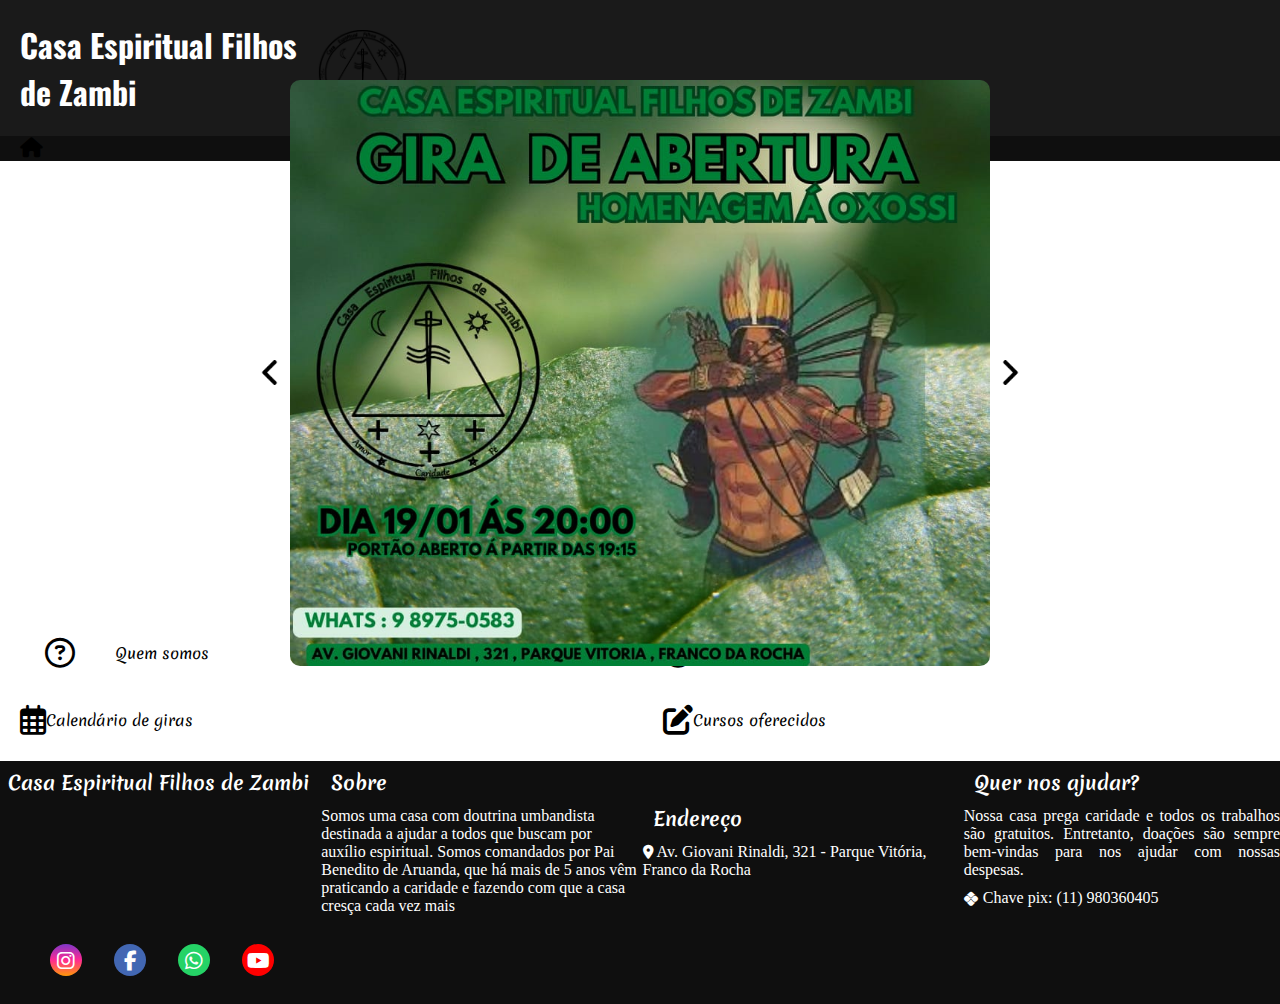
<file: index.html>
<!DOCTYPE html>
<html lang="pt-br">
<head>
    <meta charset="UTF-8">
    <meta name="viewport" content="width=device-width, initial-scale=1.0">
    <title>Casa Espiritual Filhos de Zambi</title>

  

    <link rel="stylesheet" href="assets/css/style.css">
    <link rel="stylesheet" href="https://cdnjs.cloudflare.com/ajax/libs/font-awesome/6.5.1/css/all.min.css">
</head>
<body>

    <div id="topo">
        <div class="title-container">
            <h1>Casa Espiritual Filhos <br>de Zambi</h1>
            <img src="assets/img/PontoCasa.png" alt="Ponto Riscado CEFZ" id="pontoCasa">
        </div>
      
    </div>
    
    <div id="barra">
        <ul>
            <li>
                <a href="index.html">
                    <i class="fa-solid fa-house fa-lg"></i>
                </a>
        
        </ul>
    </div>
    
<div class = "container-slider">

    <button id="prev-button"><img src="assets/img/arrow.png" alt="Seta voltar"></button>
    <div class = "container-images">
        <img src="assets/img/HomenagemOxossi.jpg" alt="Gira Oxóssi" class = "slider on">
        <img src="assets/img/GiraQuinta.jpg" alt="Gira Pretos Velhos" class = "slider">
        <img src="assets/img/GiraBaianos.jpg" alt="Gira Baianos" class = "slider">
        <img src="assets/img/Cachoeira.jpg" alt="Gira cachoeira" class = "slider">
    </div>
    <button id="next-button"><img src="assets/img/arrow.png" alt="Seta avançar"></button>
</div>
   
   <p id="titulo">Quer conhecer mais sobre nossa casa? Comece por aqui.</p>


   <div class="instruções" onclick="redirecionarParaPagina(event)">
    <div class="instrucoes-item quemSomos">
        <i class="fa-regular fa-circle-question fa-2xl"></i>
        <p class="quemSomos">Quem somos<p>
    </div>
    <div class="instrucoes-item orientacoes">
        <i class="fa-regular fa-circle-check fa-2xl"></i>
        <p class="orientacoes">Orientações para visitantes</p>
    </div>
    <div class="instrucoes-item calendario">
        <i class="fa-regular fa-calendar-days fa-2xl"></i>
        Calendário de giras
    </div>
    <div class="instrucoes-item cursos">
        <i class="fa-solid fa-pen-to-square fa-2xl"></i>
        Cursos oferecidos
    </div>
</div>

<footer>
    <div id="footer_content">
        <div id="footer_contacts">
            <h2>Casa Espiritual Filhos de Zambi</h2>

        </div>
        
        <ul class="footer-list">
            <li>
                <h3>Sobre</h3>

                <p>Somos uma casa com doutrina umbandista destinada a ajudar a todos que buscam por auxílio espiritual. Somos comandados por Pai Benedito de Aruanda, que há mais de 5 anos vêm praticando a caridade e fazendo com que a casa cresça cada vez mais</p>
        </ul>

        <ul class="footer-list">
            <li>
              
                <h3>Endereço</h3>

                <i class="fas fa-map-marker-alt fa-sm"></i>
                Av. Giovani Rinaldi, 321 - Parque Vitória, Franco da Rocha 
        </ul>

        <div id="footer_subscribe">
            <h3>Quer nos ajudar?</h3>
            <p>Nossa casa prega caridade e todos os trabalhos são gratuitos. Entretanto, doações são sempre bem-vindas para nos ajudar com nossas despesas.</p>
            <div id="pix_container">
                <i class="fab fa-pix fa-sm"></i>
                <span id="chave">Chave pix: (11) 980360405</span>
            </div>
    </div>
        
   

    
    <div id="footer_social_media">
        <a href="https://www.instagram.com/filhos_de_zambi_?igsh=cW9qN251bjgyOHp5" class="footer-link" id="instagram">
            <i class="fa-brands fa-instagram fa-sm"></i>
        </a>

        <a href="https://www.facebook.com/rodrigo.filhosdezambi?mibextid=LQQJ4d" class="footer-link" id="facebook">
            <i class="fa-brands fa-facebook-f fa-sm"></i>
        </a>

        <a href="https://wa.me/5511989750583/?text=Olá,%20estou%20entrando%20em%20contato%20através%20do%20site.%20Poderia%20me%20ajudar?" class="footer-link" id="whatsapp">
            <i class="fa-brands fa-whatsapp fa-sm"></i>
        </a>

        <a href="https://youtube.com/@benditoaruanda4022?si=bZak3Zt7jgl285Ys" class="footer-link" id="youtube">
            <i class="fa-brands fa-youtube fa-sm"></i>
        </a>
    </div>

</div>
</footer>

    <script src="assets/js/script.js" defer></script>
</body>
</html>
</file>
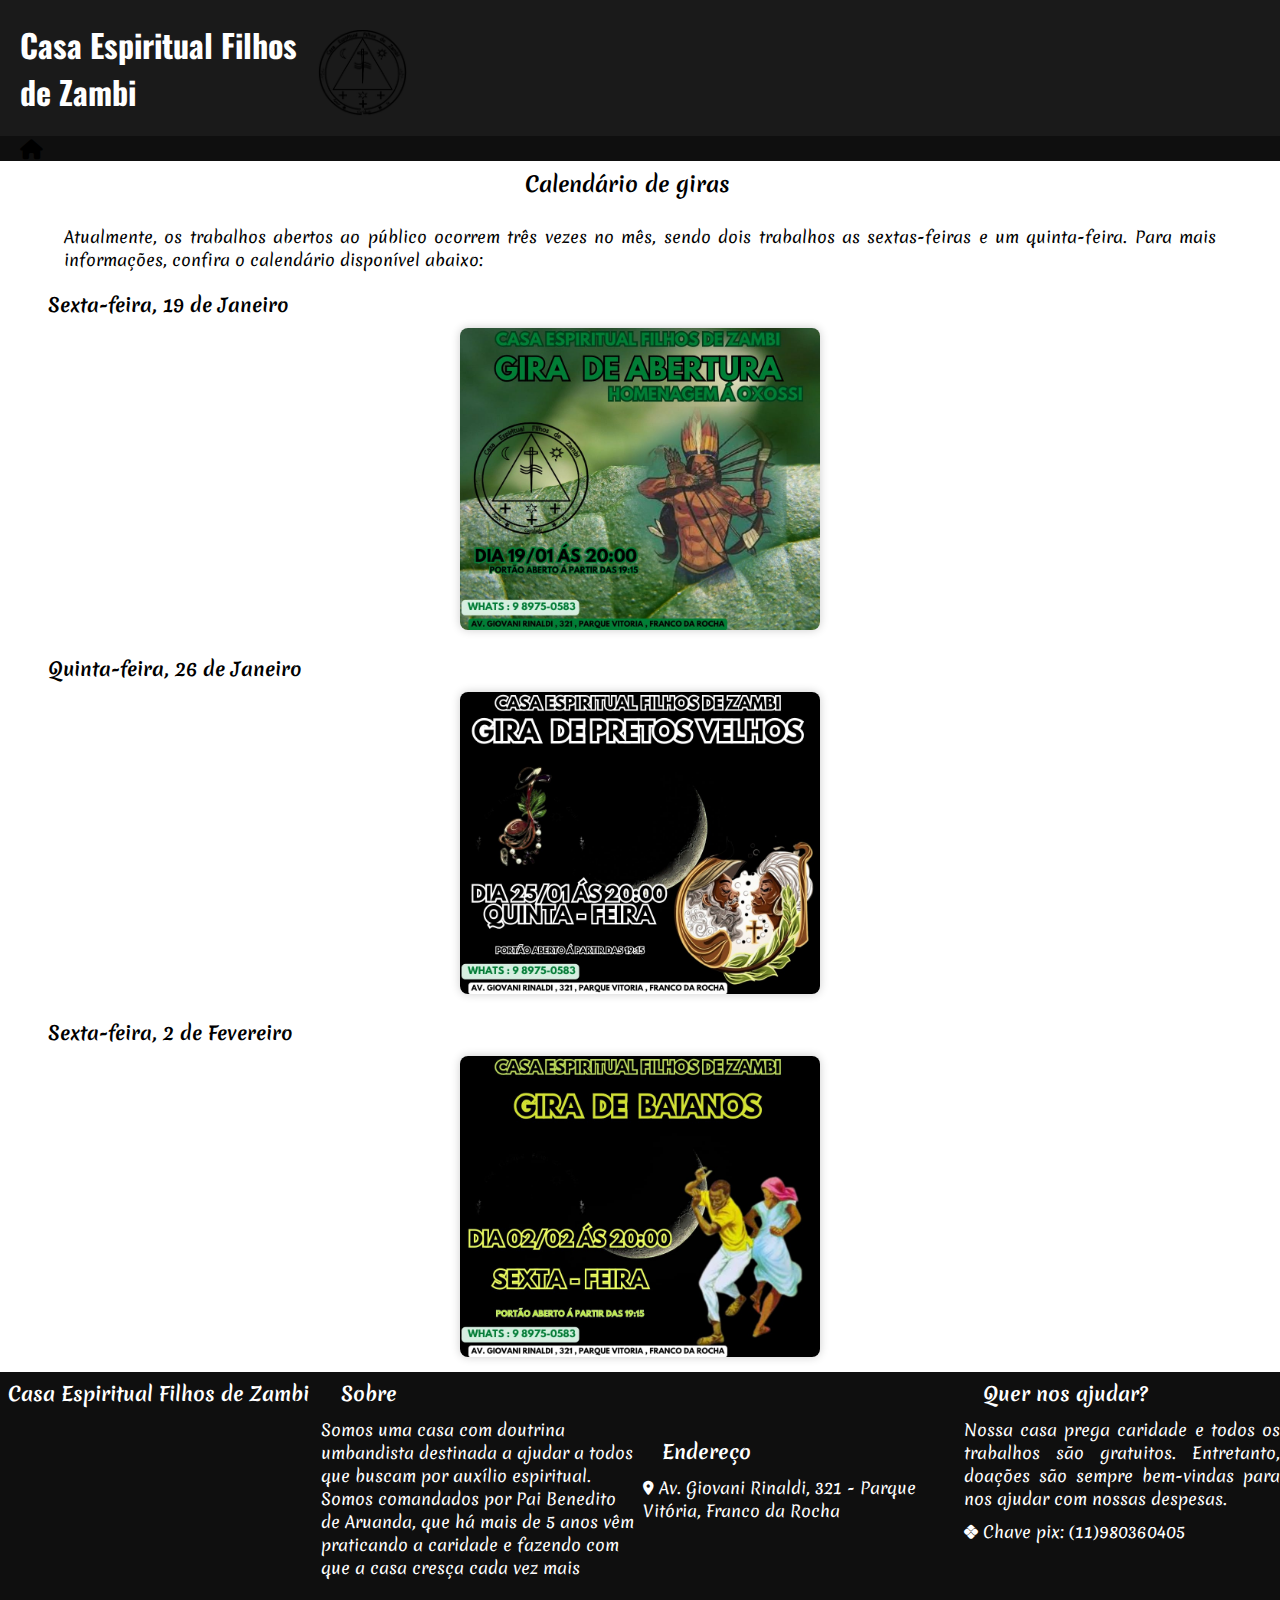
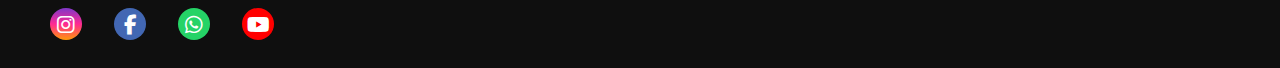
<file: assets/html/calendario.html>
<!DOCTYPE html>
<html lang="pt-br">
<head>
    <meta charset="UTF-8">
    <meta name="viewport" content="width=device-width, initial-scale=1.0">
    <title>Casa Espiritual Filhos de Zambi</title>

  

    <link rel="stylesheet" href = "../css/calendario.css">
    <link rel="stylesheet" href="../css/style.css">
    <link rel="stylesheet" href="https://cdnjs.cloudflare.com/ajax/libs/font-awesome/6.5.1/css/all.min.css">
</head>
<body>

    <div id="topo">
        <div class="title-container">
            <h1>Casa Espiritual Filhos <br>de Zambi</h1>
            <img src="../img/PontoCasa.png" alt="Ponto Riscado CEFZ" id="pontoCasa">
        </div>
      
    </div>
    
    <div id="barra">
        <ul>
            <li>
                <a href="../../index.html">
                    <i class="fa-solid fa-house fa-lg"></i>
                </a>
        
        </ul>
    </div>

    <p id="titulo">Calendário de giras</p>

    <p id = "sobreCalendario">Atualmente, os trabalhos abertos ao público ocorrem três vezes no mês, sendo dois trabalhos as sextas-feiras e um quinta-feira. Para mais informações, confira o calendário disponível abaixo:</p>


    <div class = "Calendário">

        <div class="gira1">

            <h3>
                Sexta-feira, 19 de Janeiro
            </h3>

            <img src="../img/HomenagemOxossi.jpg" alt="Homenagem a Oxossi" class="imgGira1">  <!-- Mudança da imagem aqui -->
        </div>

        <div class="gira2">
            
            <h3>
                Quinta-feira, 26 de Janeiro
            </h3>

            <img src="../img/GiraQuinta.jpg" alt="Gira Pretos Velhos" class="imgGira2">  <!-- Mudança da imagem aqui -->
        </div>

        <div class="gira3">

            <h3>
                Sexta-feira, 2 de Fevereiro
            </h3>

            <img src="../img/GiraBaianos.jpg" alt="Gira Baianos" class="imgGira3">  <!-- Mudança da imagem aqui -->
        </div>
    </div>
    <footer>
        <div id="footer_content">
            <div id="footer_contacts">
                <h2>Casa Espiritual Filhos de Zambi</h2>
    
            </div>
            
            <ul class="footer-list">
                <li>
                    <h3>Sobre</h3>
    
                    <p>Somos uma casa com doutrina umbandista destinada a ajudar a todos que buscam por auxílio espiritual. Somos comandados por Pai Benedito de Aruanda, que há mais de 5 anos vêm praticando a caridade e fazendo com que a casa cresça cada vez mais</p>
            
            </ul>
    
            <ul class="footer-list">
                <li>
                  
                    <h3>Endereço</h3>
    
                    <i class="fas fa-map-marker-alt fa-sm"></i>
                    Av. Giovani Rinaldi, 321 - Parque Vitória, Franco da Rocha 
            </ul>
    
            <div id="footer_subscribe">
                <h3>Quer nos ajudar?</h3>
                <p>Nossa casa prega caridade e todos os trabalhos são gratuitos. Entretanto, doações são sempre bem-vindas para nos ajudar com nossas despesas.</p>
                <div id="pix_container">
                    <i class="fab fa-pix fa-sm"></i>
                    <span>Chave pix: (11)980360405</span>
                </div>
            </div>
    
        
        <div id="footer_social_media">
            <a href="https://www.instagram.com/filhos_de_zambi_?igsh=cW9qN251bjgyOHp5" class="footer-link" id="instagram">
                <i class="fa-brands fa-instagram fa-sm"></i>
            </a>
    
            <a href="https://www.facebook.com/rodrigo.filhosdezambi?mibextid=LQQJ4d" class="footer-link" id="facebook">
                <i class="fa-brands fa-facebook-f fa-sm"></i>
            </a>
    
            <a href="https://wa.me/5511989750583/?text=Olá,%20estou%20entrando%20em%20contato%20através%20do%20site.%20Poderia%20me%20ajudar?" class="footer-link" id="whatsapp">
                <i class="fa-brands fa-whatsapp fa-sm"></i>
            </a>
    
            <a href="https://youtube.com/@benditoaruanda4022?si=bZak3Zt7jgl285Ys" class="footer-link" id="youtube">
                <i class="fa-brands fa-youtube fa-sm"></i>
            </a>
        </div>
    
    </div>
    </footer>
    

    </body>
    </html>
</file>
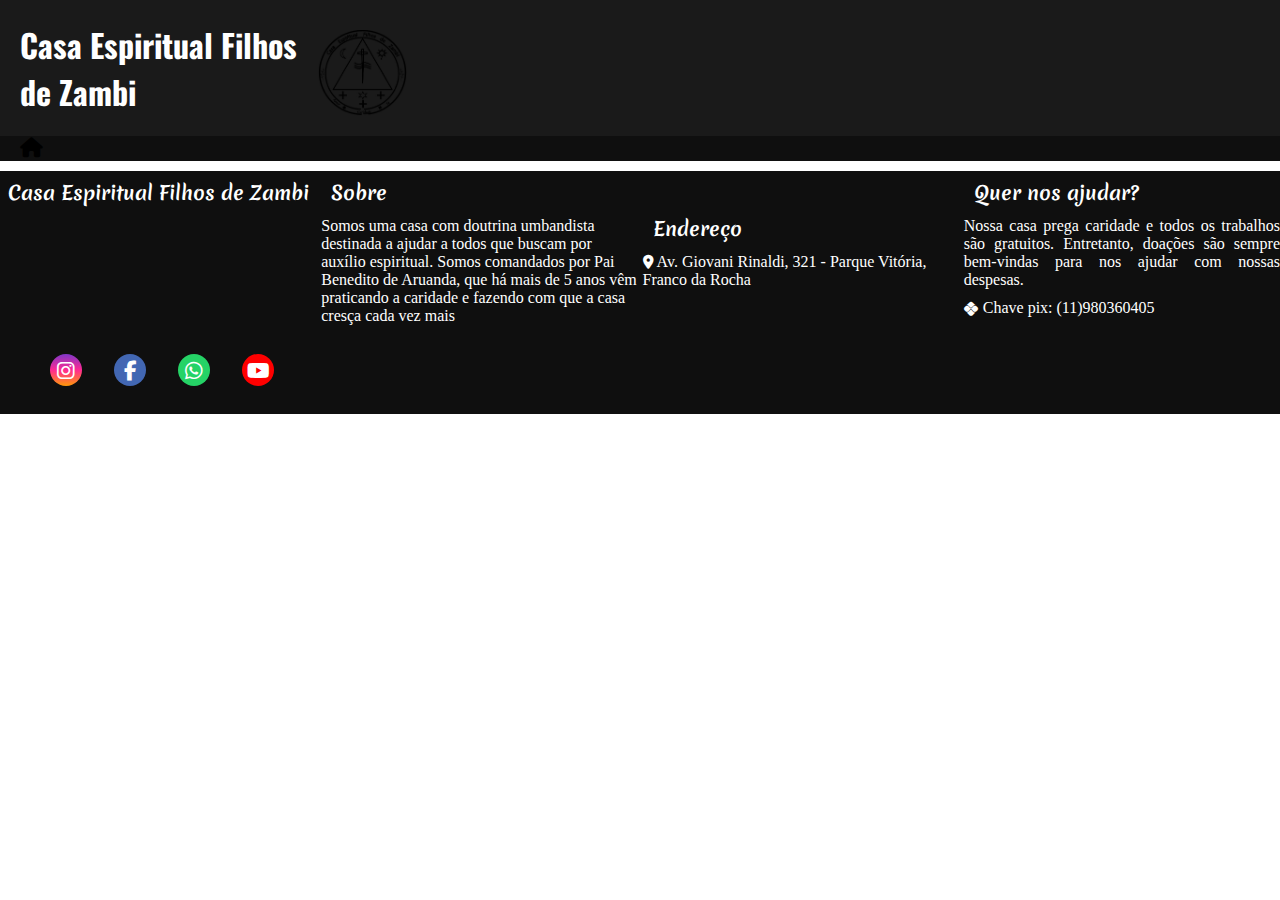
<file: assets/html/cursos.html>
<!DOCTYPE html>
<html lang="pt-br">
<head>
    <meta charset="UTF-8">
    <meta name="viewport" content="width=device-width, initial-scale=1.0">
    <title>Casa Espiritual Filhos de Zambi</title>

  

    <link rel="stylesheet" href="../css/style.css">
    <link rel="stylesheet" href="https://cdnjs.cloudflare.com/ajax/libs/font-awesome/6.5.1/css/all.min.css">
</head>
<body>

    <div id="topo">
        <div class="title-container">
            <h1>Casa Espiritual Filhos <br>de Zambi</h1>
            <img src="../img/PontoCasa.png" alt="Ponto Riscado CEFZ" id="pontoCasa">
        </div>
      
    </div>
    
    <div id="barra">
        <ul>
            <li>
                <a href="index.html">
                    <i class="fa-solid fa-house fa-lg"></i>
                </a>
        
        </ul>
    </div>


    <footer>
        <div id="footer_content">
            <div id="footer_contacts">
                <h2>Casa Espiritual Filhos de Zambi</h2>
    
            </div>
            
            <ul class="footer-list">
                <li>
                    <h3>Sobre</h3>
    
                    <p>Somos uma casa com doutrina umbandista destinada a ajudar a todos que buscam por auxílio espiritual. Somos comandados por Pai Benedito de Aruanda, que há mais de 5 anos vêm praticando a caridade e fazendo com que a casa cresça cada vez mais</p>
            
            </ul>
    
            <ul class="footer-list">
                <li>
                  
                    <h3>Endereço</h3>
    
                    <i class="fas fa-map-marker-alt fa-sm"></i>
                    Av. Giovani Rinaldi, 321 - Parque Vitória, Franco da Rocha 
            </ul>
    
            <div id="footer_subscribe">
                <h3>Quer nos ajudar?</h3>
                <p>Nossa casa prega caridade e todos os trabalhos são gratuitos. Entretanto, doações são sempre bem-vindas para nos ajudar com nossas despesas.</p>
                <div id="pix_container">
                    <i class="fab fa-pix fa-sm"></i>
                    <span>Chave pix: (11)980360405</span>
                </div>
            </div>
            
       
    
        
        <div id="footer_social_media">
            <a href="https://www.instagram.com/filhos_de_zambi_?igsh=cW9qN251bjgyOHp5" class="footer-link" id="instagram">
                <i class="fa-brands fa-instagram fa-sm"></i>
            </a>
    
            <a href="https://www.facebook.com/rodrigo.filhosdezambi?mibextid=LQQJ4d" class="footer-link" id="facebook">
                <i class="fa-brands fa-facebook-f fa-sm"></i>
            </a>
    
            <a href="https://wa.me/5511989750583/?text=Olá,%20estou%20entrando%20em%20contato%20através%20do%20site.%20Poderia%20me%20ajudar?" class="footer-link" id="whatsapp">
                <i class="fa-brands fa-whatsapp fa-sm"></i>
            </a>
    
            <a href="https://youtube.com/@benditoaruanda4022?si=bZak3Zt7jgl285Ys" class="footer-link" id="youtube">
                <i class="fa-brands fa-youtube fa-sm"></i>
            </a>
        </div>
    
    </div>
    </footer>
  
    </body>
    </html>
</file>
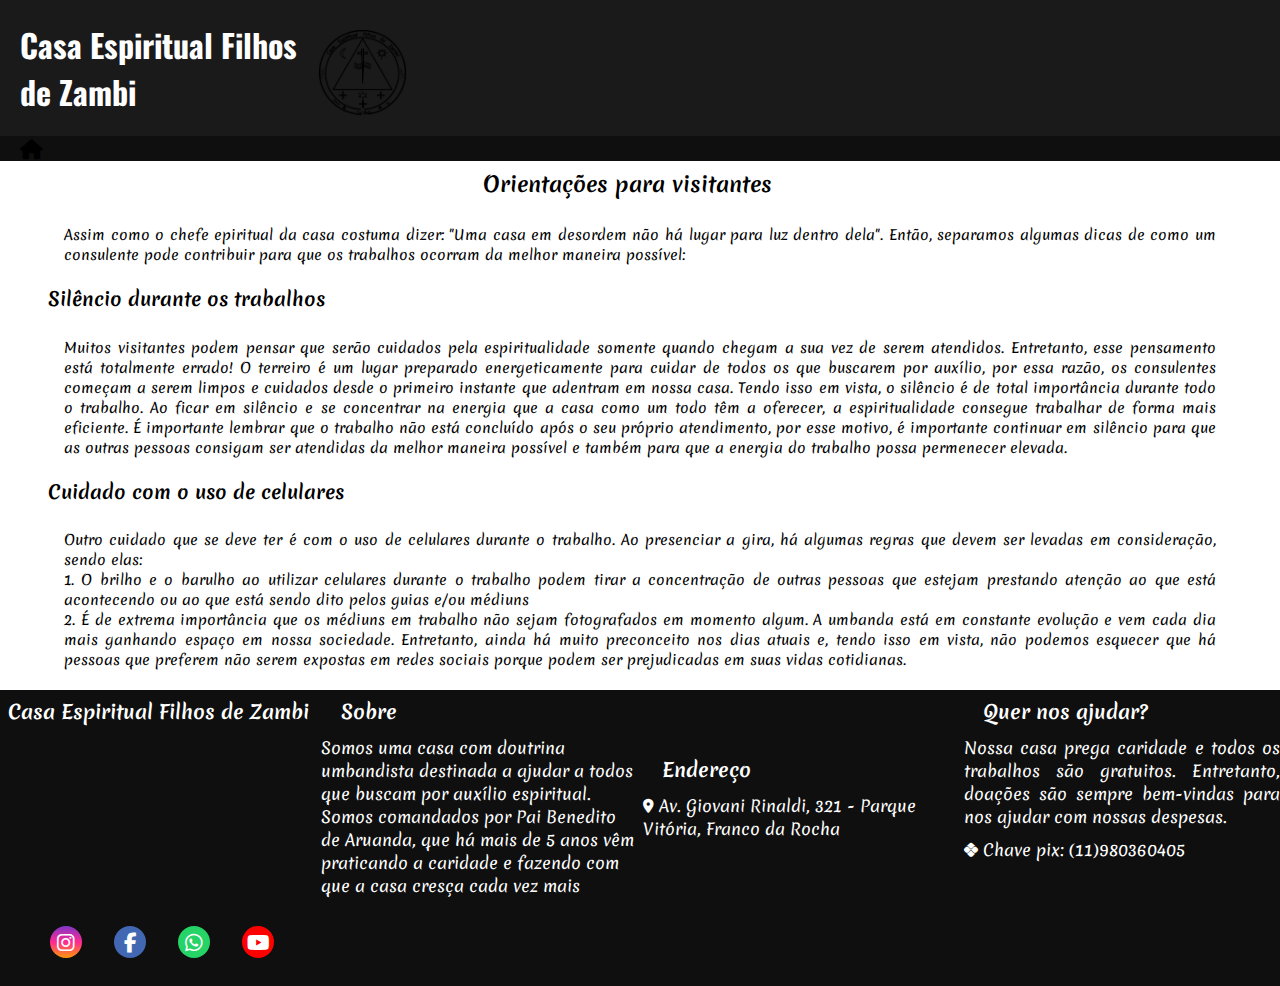
<file: assets/html/orientacoes.html>
<!DOCTYPE html>
<html lang="pt-br">
<head>
    <meta charset="UTF-8">
    <meta name="viewport" content="width=device-width, initial-scale=1.0">
    <title>Casa Espiritual Filhos de Zambi</title>

  

    <link rel="stylesheet" href="../css/style.css">
    <link rel="stylesheet" href="../css/orientacoes.css">
    <link rel="stylesheet" href="https://cdnjs.cloudflare.com/ajax/libs/font-awesome/6.5.1/css/all.min.css">
</head>
<body>

    <div id="topo">
        <div class="title-container">
            <h1>Casa Espiritual Filhos <br>de Zambi</h1>
            <img src="../img/PontoCasa.png" alt="Ponto Riscado CEFZ" id="pontoCasa">
        </div>
      
    </div>
    
    <div id="barra">
        <ul>
            <li>
                <a href="index.html">
                    <i class="fa-solid fa-house fa-lg"></i>
                </a>
        
        </ul>
    </div>
    <p id="titulo">Orientações para visitantes</p>

    <p id = "sobreOrientacoes">Assim como o chefe epiritual da casa costuma dizer: "Uma casa em desordem não há lugar para luz dentro dela". Então, separamos algumas dicas de como um consulente pode contribuir para que os trabalhos ocorram da melhor maneira possível:</p>

    <div class = "Regras">

        <div class="regra1">

            <h3>
                Silêncio durante os trabalhos
            </h3>

            <p id = "texto1">
                Muitos visitantes podem pensar que serão cuidados pela espiritualidade somente quando chegam a sua vez de serem atendidos. Entretanto, esse pensamento está totalmente errado! 
                O terreiro é um lugar preparado energeticamente para cuidar de todos os que buscarem por auxílio, por essa razão, os consulentes começam a serem limpos e cuidados desde o primeiro instante que adentram 
                em nossa casa. Tendo isso em vista, o silêncio é de total importância durante todo o trabalho. Ao ficar em silêncio e se concentrar na energia que a casa como um todo têm a oferecer, a espiritualidade 
                consegue trabalhar de forma mais eficiente. É importante lembrar que o trabalho não está concluído após o seu próprio atendimento, por esse motivo, é importante continuar em silêncio para que as outras
                 pessoas consigam ser atendidas da melhor maneira possível e também para que a energia do trabalho possa permenecer elevada.
            
            </p>
            
        </div>

        <div class= "regra2">
            
            <h3>
                Cuidado com o uso de celulares
            </h3>

            <p id="texto2">
                Outro cuidado que se deve ter é com o uso de celulares durante o trabalho. Ao presenciar a gira, há algumas regras que devem ser levadas em consideração, sendo elas: <br>
1. O brilho e o barulho ao utilizar celulares durante o trabalho podem tirar a concentração de outras pessoas que estejam prestando atenção ao que está acontecendo ou ao que está sendo dito pelos guias e/ou médiuns <br>
2. É de extrema importância que os médiuns em trabalho não sejam fotografados em momento algum. A umbanda está em constante evolução e vem cada dia mais ganhando espaço em nossa sociedade. Entretanto, ainda há muito preconceito nos dias atuais e, tendo isso em vista, não podemos esquecer que há pessoas que preferem não serem expostas em redes sociais porque podem ser prejudicadas em suas vidas cotidianas.

            </p>

        </div>

        <div class="regra3">

        </div>

            
    </div>

    <footer>
        <div id="footer_content">
            <div id="footer_contacts">
                <h2>Casa Espiritual Filhos de Zambi</h2>
    
            </div>
            
            <ul class="footer-list">
                <li>
                    <h3>Sobre</h3>
    
                    <p>Somos uma casa com doutrina umbandista destinada a ajudar a todos que buscam por auxílio espiritual. Somos comandados por Pai Benedito de Aruanda, que há mais de 5 anos vêm praticando a caridade e fazendo com que a casa cresça cada vez mais</p>
            
            </ul>
    
            <ul class="footer-list">
                <li>
                  
                    <h3>Endereço</h3>
    
                    <i class="fas fa-map-marker-alt fa-sm"></i>
                    Av. Giovani Rinaldi, 321 - Parque Vitória, Franco da Rocha 
            </ul>
    
            <div id="footer_subscribe">
                <h3>Quer nos ajudar?</h3>
                <p>Nossa casa prega caridade e todos os trabalhos são gratuitos. Entretanto, doações são sempre bem-vindas para nos ajudar com nossas despesas.</p>
                <div id="pix_container">
                    <i class="fab fa-pix fa-sm"></i>
                    <span>Chave pix: (11)980360405</span>
                </div>
            </div>
            
       
    
        
        <div id="footer_social_media">
            <a href="https://www.instagram.com/filhos_de_zambi_?igsh=cW9qN251bjgyOHp5" class="footer-link" id="instagram">
                <i class="fa-brands fa-instagram fa-sm"></i>
            </a>
    
            <a href="https://www.facebook.com/rodrigo.filhosdezambi?mibextid=LQQJ4d" class="footer-link" id="facebook">
                <i class="fa-brands fa-facebook-f fa-sm"></i>
            </a>
    
            <a href="https://wa.me/5511989750583/?text=Olá,%20estou%20entrando%20em%20contato%20através%20do%20site.%20Poderia%20me%20ajudar?" class="footer-link" id="whatsapp">
                <i class="fa-brands fa-whatsapp fa-sm"></i>
            </a>
    
            <a href="https://youtube.com/@benditoaruanda4022?si=bZak3Zt7jgl285Ys" class="footer-link" id="youtube">
                <i class="fa-brands fa-youtube fa-sm"></i>
            </a>
        </div>
    
    </div>
    </footer>
    

    </body>
    </html>
</file>
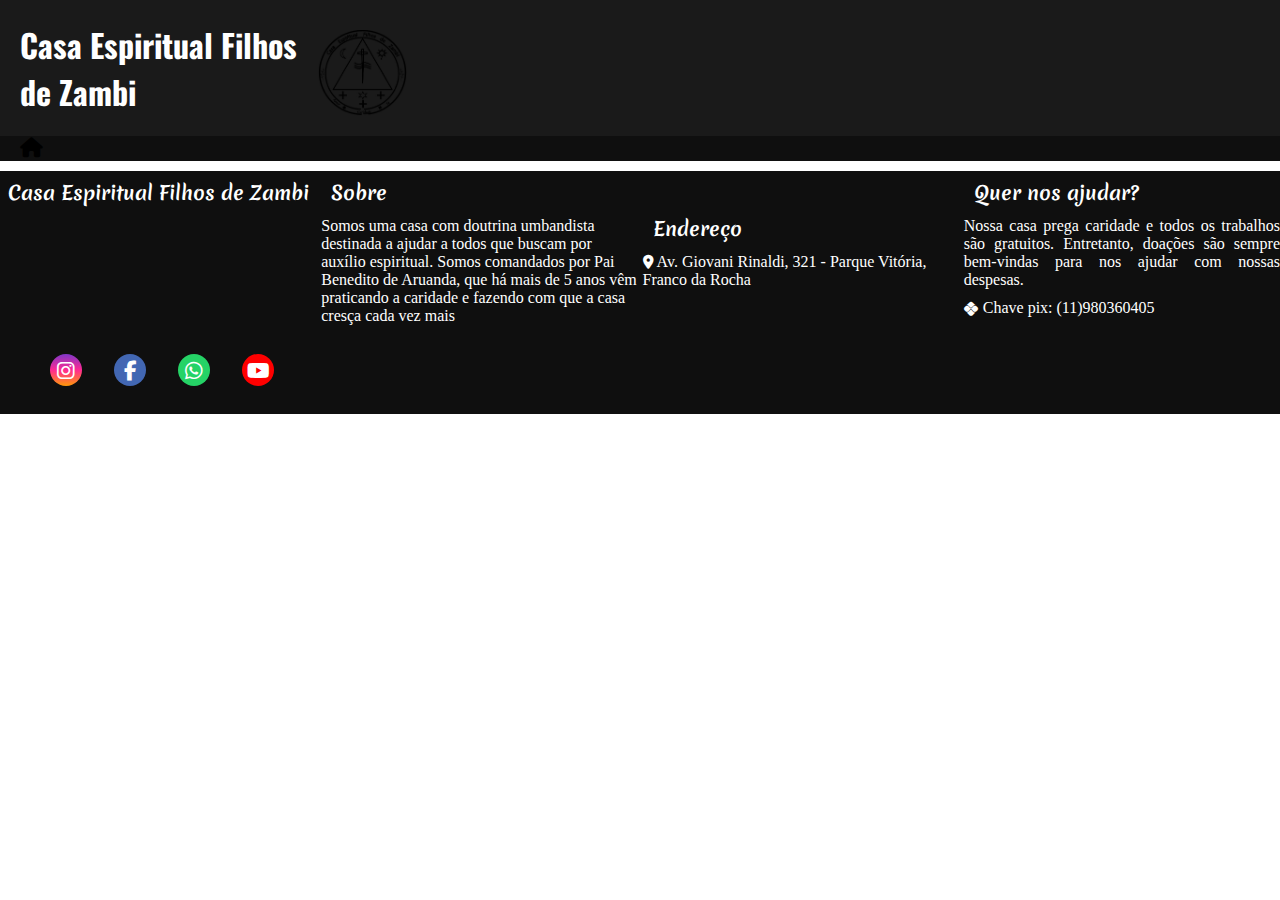
<file: assets/html/quemSomos.html>
<!DOCTYPE html>
<html lang="pt-br">
<head>
    <meta charset="UTF-8">
    <meta name="viewport" content="width=device-width, initial-scale=1.0">
    <title>Casa Espiritual Filhos de Zambi</title>

  

    <link rel="stylesheet" href="../css/style.css">
    <link rel="stylesheet" href="https://cdnjs.cloudflare.com/ajax/libs/font-awesome/6.5.1/css/all.min.css">
</head>
<body>

    <div id="topo">
        <div class="title-container">
            <h1>Casa Espiritual Filhos <br>de Zambi</h1>
            <img src="../img/PontoCasa.png" alt="Ponto Riscado CEFZ" id="pontoCasa">
        </div>
      
    </div>
    
    <div id="barra">
        <ul>
            <li>
                <a href="index.html">
                    <i class="fa-solid fa-house fa-lg"></i>
                </a>
        
        </ul>
    </div>


    <footer>
        <div id="footer_content">
            <div id="footer_contacts">
                <h2>Casa Espiritual Filhos de Zambi</h2>
    
            </div>
            
            <ul class="footer-list">
                <li>
                    <h3>Sobre</h3>
    
                    <p>Somos uma casa com doutrina umbandista destinada a ajudar a todos que buscam por auxílio espiritual. Somos comandados por Pai Benedito de Aruanda, que há mais de 5 anos vêm praticando a caridade e fazendo com que a casa cresça cada vez mais</p>
            
            </ul>
    
            <ul class="footer-list">
                <li>
                  
                    <h3>Endereço</h3>
    
                    <i class="fas fa-map-marker-alt fa-sm"></i>
                    Av. Giovani Rinaldi, 321 - Parque Vitória, Franco da Rocha 
            </ul>
    
            <div id="footer_subscribe">
                <h3>Quer nos ajudar?</h3>
                <p>Nossa casa prega caridade e todos os trabalhos são gratuitos. Entretanto, doações são sempre bem-vindas para nos ajudar com nossas despesas.</p>
                <div id="pix_container">
                    <i class="fab fa-pix fa-sm"></i>
                    <span>Chave pix: (11)980360405</span>
                </div>
            </div>
            
       
    
        
        <div id="footer_social_media">
            <a href="https://www.instagram.com/filhos_de_zambi_?igsh=cW9qN251bjgyOHp5" class="footer-link" id="instagram">
                <i class="fa-brands fa-instagram fa-sm"></i>
            </a>
    
            <a href="https://www.facebook.com/rodrigo.filhosdezambi?mibextid=LQQJ4d" class="footer-link" id="facebook">
                <i class="fa-brands fa-facebook-f fa-sm"></i>
            </a>
    
            <a href="https://wa.me/5511989750583/?text=Olá,%20estou%20entrando%20em%20contato%20através%20do%20site.%20Poderia%20me%20ajudar?" class="footer-link" id="whatsapp">
                <i class="fa-brands fa-whatsapp fa-sm"></i>
            </a>
    
            <a href="https://youtube.com/@benditoaruanda4022?si=bZak3Zt7jgl285Ys" class="footer-link" id="youtube">
                <i class="fa-brands fa-youtube fa-sm"></i>
            </a>
        </div>
    
    </div>
    </footer>
    

    </body>
    </html>
</file>
<file: assets/css/style.css>
@import url('https://fonts.googleapis.com/css2?family=Inter:wght@200;300;400&family=Oswald&display=swap');
@import url('https://fonts.googleapis.com/css2?family=Merienda:wght@500;600;700&display=swap');

* {
    margin: 0;
    padding: 0;
    box-sizing: border-box;
}

.container-slider {
    display: flex;
    width: 100%;
    min-height: 47vh;
    align-items: center;
    justify-content: center;
    gap: 0.5rem;
}

.container-images {
    position: relative;
    display: flex;
    align-items: center;
    justify-content: center;
    width: 700px;
}

.slider {
    opacity: 0;
    transition: opacity .5s ;
    position: absolute;
    width: 100%;
    border-radius: 10px;
}

.on {
    opacity: 1;
}

#prev-button, #next-button {
    width: 25px;
    height: 25px;
    border: none;
    background-color: transparent;
    cursor: pointer;
}

#prev-button img, #next-button img {
    width: 100%;
    height: 100%;
}

#prev-button {
    transform: rotate(180deg);
}

#topo {
    background-color: #1A1A1A;
    padding: 10px 0;
}

ul {
    list-style: none;
    display: flex;
    justify-content: space-around;
    padding: 0;
}

#barra {
    background-color: #0F0F0F;
    height: 25px;
    padding-top: 10px;
    display: flex;
    align-items: center;
    justify-content: space-between;
    padding: 5px 20px;
}

#barra i.fa-house {
    order: 1;
    margin-right: 100px;
}

#barra #icone-lupa {
    order: 2;
    flex: 1;
}

#barra i.fa-magnifying-glass {
    order: 3;
}

#barra-pesquisa {
    padding: 5px;
    border: none;
    outline: none;
    font-size: 14px;
    width: 80%;
    border-radius: 5px;
}

.title-container {
    display: flex;
    align-items: center;
    margin-left: auto;
}

.title-container h1 {
    margin-right: 10px;
    margin-left: 20px;
}

#pontoCasa {
    width: 90px;
    margin-top: 20px;
    margin-bottom: 10px;
    margin-left: 10px;
}

h1 {
    font-family: 'Oswald', sans-serif;
    color: #FFF;
}

h3 {
    margin-left: 10px;
}

a {
    text-decoration: none;
    color: black;
}

#titulo {
    font-family: 'Merienda', cursive;
    font-size: 21px;
    font-weight: bold;
    padding-top: 8px;
    width: 98%;
    text-align: center;
    color: black;
}

.instruções {
    display: grid;
    grid-template-columns: 1fr 1fr;
    gap: 5px;
    font-family: 'Merienda', cursive;
    font-style: bold;
    font-size: small;
}

.instrucoes-item {
    padding: 10px;
    text-align: center;
    font-size: 15px;
    display: flex;
    align-items: center;
    padding: 20px;
    text-align: center;
    cursor:pointer;
}

.instrucoes-item i {
    justify-self: start;
}

.instrucoes-item span {
    justify-self: start;
}

.quemSomos {
    padding-left: 7%;
}

footer {
    width: 100%;
    color: #FFF;
    background-color: #0F0F0F;
}

#footer_content {
    background-color: var(--color-neutral-10);
    display: grid;
    grid-template-columns: repeat(4, 1fr);
    padding: 0.5rem 0;
    margin-top: 10px;
    gap: 5px;
}


.footer-link {
    text-decoration: none;
}

#footer_contacts h1 {
    margin-bottom: 0.75rem;
}

#footer_social_media {
    display: flex;
    gap: 2rem;
    margin-top: 1.5rem;
    padding-left: 50px;
    padding-bottom: 20px;
} 

#footer_social_media .footer-link {
    display: flex;
    align-items: center;
    justify-content: center;
    height: 2.0rem;
    width: 2.0rem;
    color: var(--color-neutral-40);
    border-radius: 50%;
    transition: all 0.4s;
}

#footer_social_media .footer-link i {
    font-size: 1.25rem;    
}

#footer_social_media .footer-link:hover {
    opacity: 0.8;
}

#instagram {
    background: linear-gradient(#7f37c9, #ff2992, #ff9807);
}

#facebook {
    background-color: #4267b3;
}

#whatsapp {
    background-color: #25d366;
}

#youtube {
    background-color: red;
}

.footer-list {
    display: flex;
    flex-direction: column;
    gap: 0.75rem;
    list-style: none;
}

.footer-list .footer-link {
    color: var(--color-neutral-30);
    transition: all 0.4s;
}

.footer-list .footer-link:hover {
    color: #7f37c9;
}



@media screen and (max-width: 768px) {
    #footer_content {
        grid-template-columns: repeat(2, 1fr);
        gap: 2rem;
    }
}

@media screen and (max-width: 426px) {
    #footer_content {
        grid-template-columns: repeat(1, 1fr);
        padding: 1rem 2rem;
    }
}

#pix_container {
    display: flex;
    align-items: center;
    margin-bottom: 0px; 
}

#pix_container span {
    margin-left: 5px;
    margin-right: 10px;
}


#footer_contacts h2,
.footer-list h3,
#footer_subscribe h3 {
    font-size: 1.2rem;
    margin-bottom: 10px;
    font-family: 'Merienda', cursive;
}

#footer_contacts p,
#footer_subscribe p {
    font-size: 1rem;
    text-align: justify;
    margin-bottom: 10px;
}

#footer_contacts h2{
    text-align: center;
}

span {
    color:#FFF;
}
</file>
<file: assets/css/calendario.css>
body{
    font-family: 'Merienda', cursive;
}

#sobreCalendario{
    text-align: justify;
    margin-left: 5%;
    margin-right: 5%;
    margin-top: 2%;
}


h3{
    text-align: left;
    padding-left: 3%;
}

.gira1,
.gira2,
.gira3 {
    text-align: center;
    margin-top: 20px;
}

.gira1 img,
.gira2 img,
.gira3 img {
    margin-top: 10px;
    width: 360px;
    height: auto;
    border-radius: 8px;
    box-shadow: 0 0 10px rgba(0, 0, 0, 0.2);
}
</file>
<file: assets/css/orientacoes.css>
body{
    font-family: 'Merienda', cursive;
}

#sobreOrientacoes{
    text-align: justify;
    margin-left: 5%;
    margin-right: 5%;
    margin-top: 2%;
    font-size:14px;
}


h3{
    text-align: left;
    padding-left: 3%;
}

#texto1,
#texto2{
    font-family: 'Merienda', cursive;
    font-size: 14px; /* Altera o tamanho da fonte para 16 pixels */
    text-align: justify; /* Justifica o texto */
    margin-left: 5%; /* Adiciona margem à esquerda */
    margin-right: 5%; /* Adiciona margem à direita */
    margin-top: 2%; /* Adiciona margem acima do elemento */
}


.regra1,
.regra2,
.regra3 {
    margin-top: 20px; /* Adiciona margem acima de cada regra */
}

.regra2 p {
    margin-top: 10px; /* Adiciona margem acima do parágrafo dentro da regra2 */
}
</file>
